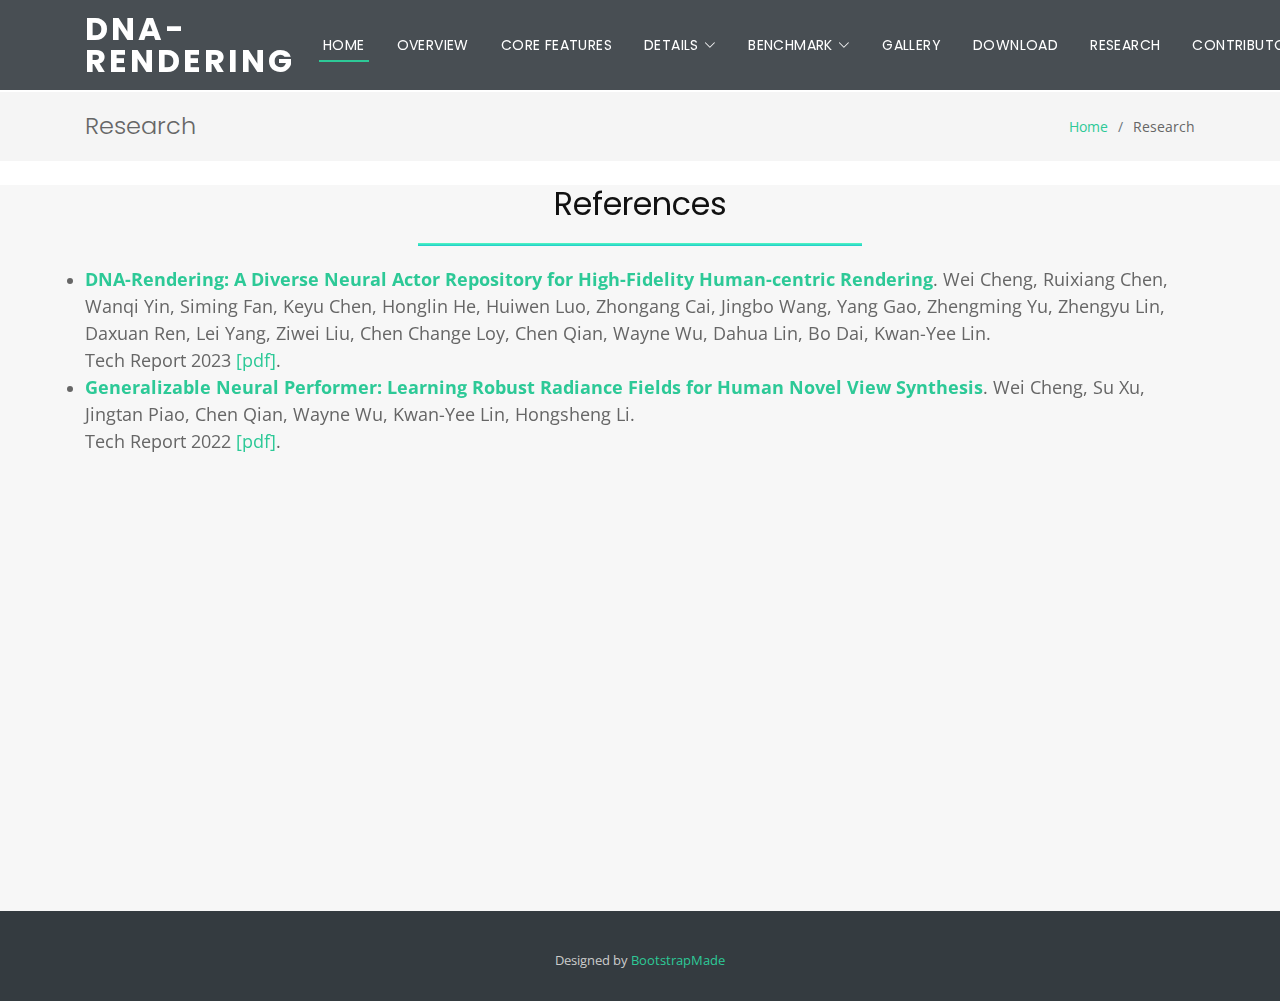
<file: inner-reference.html>
<!DOCTYPE html>
<html lang="en">

<head>
  <meta charset="utf-8">
  <meta content="width=device-width, initial-scale=1.0" name="viewport">

  <title>DNA-Rendering - Gallery</title>
  <meta content="" name="description">
  <meta content="" name="keywords">

  <!-- Favicons -->
  <link href="assets/img/favicon.png" rel="icon">
  <link href="assets/img/apple-touch-icon.png" rel="apple-touch-icon">

  <!-- Google Fonts -->
  <link href="https://fonts.googleapis.com/css?family=Open+Sans:300,300i,400,400i,700,700i|Poppins:300,400,500,700" rel="stylesheet">

  <!-- Vendor CSS Files -->
  <link href="assets/vendor/aos/aos.css" rel="stylesheet">
  <link href="assets/vendor/bootstrap/css/bootstrap.min.css" rel="stylesheet">
  <link href="assets/vendor/bootstrap-icons/bootstrap-icons.css" rel="stylesheet">
  <link href="assets/vendor/boxicons/css/boxicons.min.css" rel="stylesheet">
  <link href="assets/vendor/glightbox/css/glightbox.min.css" rel="stylesheet">
  <link rel="stylesheet" href="assets/css/glightbox.css" />
  <link href="assets/vendor/swiper/swiper-bundle.min.css" rel="stylesheet">
  <link href="lib/bootstrap/css/bootstrap.min.css" rel="stylesheet">
  <link href="lib/animate/animate.min.css" rel="stylesheet">


  <link rel="stylesheet" href="assets/css/bulma-carousel.min.css">
  <link rel="stylesheet" href="assets/css/bulma-slider.min.css">
  <link rel="stylesheet" href="assets/css/fontawesome.all.min.css">
  <link rel="stylesheet"href="assets/css/academicons.min.css">
  <link rel="stylesheet" href="assets/css/index.css">

  <!-- Template Main CSS File -->
  <link href="assets/css/style.css" rel="stylesheet">

  <!-- =======================================================
  * Template Name: Regna
  * Updated: Mar 10 2023 with Bootstrap v5.2.3
  * Template URL: https://bootstrapmade.com/regna-bootstrap-onepage-template/
  * Author: BootstrapMade.com
  * License: https://bootstrapmade.com/license/
  ======================================================== -->
</head>

<body>

  <!-- ======= Header ======= -->
  <header id="header" class="fixed-top d-flex align-items-center header-transpart">
    <div class="container d-flex justify-content-between align-items-center">

      <div id="logo">
        <h1><a href="index.html">DNA-Rendering</a></h1>
      </div>

      <nav id="navbar" class="navbar">
        <ul>
          <li><a class="nav-link scrollto active" href="index.html#hero">Home</a></li>
          <li><a class="nav-link scrollto" href="index.html#about">Overview</a></li>
          <li><a class="nav-link scrollto" href="index.html#features-comparison">Core Features</a></li>
         <li class="dropdown"><a href="inner-details.html#"><span>Details</span> <i class="bi bi-chevron-down"></i></a>

           <ul>
              <li><a href="inner-details.html#D1">Capture system</a></li>
              <li><a href="inner-details.html#D2">Hi-Fi Multiview</a></li>
              <li><a href="inner-details.html#D3">ID Distribution</a></li>
              <li><a href="inner-details.html#D4">Action & Clothes Distribution</a></li>
              <li><a href="inner-details.html#D5">Matting Refinement</a></li>
              <li><a href="inner-details.html#D6">Testset Feature</a></li>
              <li><a href="inner-details.html#services">Benchmark</a></li>
            </ul>

          </li>
          <li class="dropdown"><a href="inner-details.html#services"><span>Benchmark</span> <i class="bi bi-chevron-down"></i></a>
            <ul>
              <li><a href="inner-benchmark-novel-view.html">Novel View Benchmark</a></li> <!--href="inner-benchmark-novel-view.html"-->
              <li><a href="inner-benchmark-novel-pose.html">Novel Pose Benchmark</a></li> <!--href="inner-benchmark-novel-view.html"-->
              <li><a href="inner-benchmark-novel-id.html">Novel ID Benchmark</a></li>
              <li><a href="inner-benchmark-cross-dataset.html">Cross Dataset Benchmark</a></li>
            </ul>
          </li>

          <li><a class="nav-link scrollto" href="inner-gallery.html">Gallery</a></li>

            <li><a class="nav-link scrollto" href="inner-download.html">Download</a></li>
          <li><a class="nav-link scrollto" href="inner-reference.html">Research</a></li>
          <li><a class="nav-link scrollto" href="index.html#team">Contributors</a></li>
          <li><a class="nav-link scrollto" href="index.html#contact">Contact</a></li>

        </ul>
        <i class="bi bi-list mobile-nav-toggle"></i>
      </nav><!-- .navbar -->
    </div>
  </header><!-- End Header -->


  <main id="main">

    <!-- ======= Breadcrumbs Section ======= -->
    <section class="breadcrumbs">
      <div class="container">

        <div class="d-flex justify-content-between align-items-center">
          <h2>Research</h2>
          <ol>
            <li><a href="index.html">Home</a></li>
            <li>Research</li>
          </ol>
        </div>

      </div>
    </section><!-- End Breadcrumbs Section -->

    <section class="inner-page pt-4">
      <div class="container">
        <!--<p>
          xxx
        </p>-->
      </div>
    </section>


    <!-- ======= Portfolio Section ======= -->
    <section id="portfolio" class="portfolio">
      <div class="container" data-aos="fade-up">
        <div class="section-header">
          <h3 class="section-title2">References</h3>

          <span class="section-divider"></span>
<font size="4"> 
<li><b><font style="color:#2DC997";>DNA-Rendering: A Diverse Neural Actor Repository for High-Fidelity Human-centric Rendering</font></b>.  Wei Cheng, Ruixiang Chen, Wanqi Yin, Siming Fan, Keyu Chen, Honglin He, Huiwen Luo, Zhongang Cai, Jingbo Wang, Yang Gao, Zhengming Yu, Zhengyu Lin, Daxuan Ren, Lei Yang, Ziwei Liu, Chen Change Loy, Chen Qian, Wayne Wu, Dahua Lin, Bo Dai, Kwan-Yee Lin.  <br>Tech Report 2023<a href="assets/reference/DNA_Rendering-TechReport-Preprint.pdf"> [pdf]</a>.</font>
<font size="4"> 
<li><b><font style="color:#2DC997";>Generalizable Neural Performer: Learning Robust Radiance Fields for Human Novel View Synthesis</font></b>.  Wei Cheng, Su Xu, Jingtan Piao, Chen Qian, Wayne Wu, Kwan-Yee Lin, Hongsheng Li.  <br>Tech Report 2022<a href="https://generalizable-neural-performer.github.io/static/gnr.pdf"> [pdf]</a>.</font>
        </div>
<br><br><br><br><br><br><br><br><br><br><br><br><br><br><br><br><br><br><br>


    </section><!-- End Portfolio Section -->

  </main><!-- End #main -->


  <!-- ======= Footer ======= -->
  <footer id="footer">
      <div class="footer-top">
        <div class="container">
  
        </div>
      </div>
  
      <div class="container">
        <!--<div class="copyright">
          &copy; Copyright <strong>Regna</strong>. All Rights Reserved
        </div>-->
        <div class="credits">
          <!--
          All the links in the footer should remain intact.
          You can delete the links only if you purchased the pro version.
          Licensing information: https://bootstrapmade.com/license/
          Purchase the pro version with working PHP/AJAX contact form: https://bootstrapmade.com/buy/?theme=Regna
        -->
          Designed by <a href="https://bootstrapmade.com/">BootstrapMade</a>
        </div>
      </div>

    </footer><!-- End Footer -->

  <a href="#" class="back-to-top d-flex align-items-center justify-content-center"><i class="bi bi-arrow-up-short"></i></a>

  <!--<script src="lib/jquery/jquery.min.js"></script>-->
  <script src="assets/js/jquery.min.js"></script>
  <script src="assets/js/index.js"></script>

  <!-- Vendor JS Files -->
  <script src="assets/vendor/purecounter/purecounter_vanilla.js"></script>
  <script src="assets/vendor/aos/aos.js"></script>
  <script src="assets/vendor/bootstrap/js/bootstrap.bundle.min.js"></script>
  <script src="assets/vendor/glightbox/js/glightbox.min.js"></script>
  <script src="assets/vendor/isotope-layout/isotope.pkgd.min.js"></script>
  <script src="assets/vendor/swiper/swiper-bundle.min.js"></script>
  <script src="assets/vendor/php-email-form/validate.js"></script>
  <script src="assets/js/bulma-carousel.js"></script>
  <script src="assets/js/bulma-carousel.min.js"></script>
  <!--<script src="lib/jquery/jquery-migrate.min.js"></script>-->
  <!-- Template Main JS File -->
  <script src="assets/js/valde.min.js"></script>
  <script src="assets/js/glightbox.js"></script>
  <script src="assets/js/site.js"></script>
  <script src="assets/js/main.js"></script>
<script>
    var lightbox = GLightbox();
    lightbox.on('open', (target) => {
        console.log('lightbox opened');
    });
    var lightboxDescription = GLightbox({
        selector: '.glightbox2'
    });
    var lightboxVideo = GLightbox({
        selector: '.glightbox3'
    });
    lightboxVideo.on('slide_changed', ({ prev, current }) => {
        console.log('Prev slide', prev);
        console.log('Current slide', current);

        const { slideIndex, slideNode, slideConfig, player } = current;

        if (player) {
            if (!player.ready) {
                // If player is not ready
                player.on('ready', (event) => {
                    // Do something when video is ready
                });
            }

            player.on('play', (event) => {
                console.log('Started play');
            });

            player.on('volumechange', (event) => {
                console.log('Volume change');
            });

            player.on('ended', (event) => {
                console.log('Video ended');
            });
        }
    });

    var lightboxInlineIframe = GLightbox({
        selector: '.glightbox4'
    });

    /* var exampleApi = GLightbox({ selector: null });
    exampleApi.insertSlide({
        href: 'https://picsum.photos/1200/800',
    });
    exampleApi.insertSlide({
        width: '500px',
        content: '<p>Example</p>'
    });
    exampleApi.insertSlide({
        href: 'https://www.youtube.com/watch?v=WzqrwPhXmew',
    });
    exampleApi.insertSlide({
        width: '200vw',
        content: document.getElementById('inline-example')
    });
    exampleApi.open(); */
</script>
  <!--<script>
const myTimeout = setTimeout(displaynone, 1000);

function displaynone() {
      for(var i = 2; i <= 4; i++) {
          document.getElementById(String(i)+"-carousel").style.display = "none";
      }
}
  </script>-->
<script>
$(document).ready(function() {
    // Check for click events on the navbar burger icon
    $(".navbar-burger").click(function() {
      // Toggle the "is-active" class on both the "navbar-burger" and the "navbar-menu"
      $(".navbar-burger").toggleClass("is-active");
      $(".navbar-menu").toggleClass("is-active");
    });


    $('#tabs li').on('click', function() {
      var tab = $(this).data('tab');

      $('#tabs li').removeClass('is-active');
      $(this).addClass('is-active');

      // $('#tab-content p').removeClass('is-active');
      // $('p[data-content="' + tab + '"]').addClass('is-active');
      // $('.tab-carousel').s('is-active');
      // $("."+tab+"-carousel").addClass('is-active');

      if (tab != "0"){
        for(var i = 1; i <= 4; i++) {
            document.getElementById(String(i)+"-carousel").style.display = "none";
        }
        document.getElementById(tab+"-carousel").style.display = "";
      }
      else{
        for(var i = 1; i <= 4; i++) {
          document.getElementById(String(i)+"-carousel").style.display = "";
      }
      }
    });

    var options = {
			slidesToScroll: 1,
			slidesToShow: 3,
			loop: true,
			infinite: true,
			autoplay: false,
			autoplaySpeed: 3000,
    }


    var carousels = bulmaCarousel.attach('.carousel', options);
		// Initialize all div with carousel class

    // Loop on each carousel initialized
    for(var i = 0; i < carousels.length; i++) {
    	// Add listener to  event
    	carousels[i].on('before:show', state => {
    		console.log(state);
    	});
    }

    // Access to bulmaCarousel instance of an element
    var element = document.querySelector('#my-element');
    if (element && element.bulmaCarousel) {
    	// bulmaCarousel instance is available as element.bulmaCarousel
    	element.bulmaCarousel.on('before-show', function(state) {
    		console.log(state);
    	});
    }

    /*var player = document.getElementById('interpolation-video');
    player.addEventListener('loadedmetadata', function() {
      $('#interpolation-slider').on('input', function(event) {
        console.log(this.value, player.duration);
        player.currentTime = player.duration / 100 * this.value;
      })
    }, false);*/
    preloadInterpolationImages();
    /*
        $('#interpolation-slider').on('input', function(event) {
          setInterpolationImage(this.value);
        });
        setInterpolationImage(0);
        $('#interpolation-slider').prop('max', NUM_INTERP_FRAMES - 1);
    */
    bulmaSlider.attach();

})

</script>
  

</body>

</html>
</file>
<file: assets/css/index.css>
body {
  font-family: 'Noto Sans', sans-serif;
}


.footer .icon-link {
    font-size: 25px;
    color: #000;
}

.link-block a {
    margin-top: 5px;
    margin-bottom: 5px;
}

.dnerf {
  font-variant: small-caps;
}


.teaser .hero-body {
  padding-top: 0;
  padding-bottom: 3rem;
}

.teaser {
  font-family: 'Google Sans', sans-serif;
}


.publication-title {
}

.publication-banner {
  max-height: parent;

}

.publication-banner video {
  position: relative;
  left: auto;
  top: auto;
  transform: none;
  object-fit: fit;
}

.publication-header .hero-body {
}

.publication-title {
    font-family: 'Google Sans', sans-serif;
}

.publication-authors {
    font-family: 'Google Sans', sans-serif;
}

.publication-venue {
    color: #555;
    width: fit-content;
    font-weight: bold;
}

.publication-awards {
    color: #ff3860;
    width: fit-content;
    font-weight: bolder;
}

.publication-authors {
}

.publication-authors a {
   color: hsl(204, 86%, 53%) !important;
}

.publication-authors a:hover {
    text-decoration: underline;
}

.author-block {
  display: inline-block;
}

.publication-banner img {
}

.publication-authors {
  /*color: #4286f4;*/
}

.publication-video {
    position: relative;
    width: 100%;
    height: 0;
    padding-bottom: 56.25%;

    overflow: hidden;
    border-radius: 10px !important;
}

.publication-video iframe {
    position: absolute;
    top: 0;
    left: 0;
    width: 100%;
    height: 100%;
}

.dataset-video {
  position:relative;
  z-index:0;
  /* opacity: 0.8; */
  width: 120%;
  left: -10%;
}
.overlay {
position:absolute;
top:50%;
left:50%;
transform:translate(-50%, -50%);
background: #ffffffa6;
border-radius: 15px;
padding-top: 20px;
padding-right: 30px;
padding-bottom: 30px;
padding-left: 20px;
z-index: 1;
}

.dataset-title {
  font-family: 'Google Sans', sans-serif;
  color: rgb(0, 0, 0);
}

.publication-body img {
}

.results-carousel {
  overflow: hidden;
}

.results-carousel .item {
  margin: 5px;
  overflow: hidden;
  border: 1px solid #bbb;
  border-radius: 10px;
  padding: 0;
  font-size: 0;
}

.results-carousel video {
  margin: 0;
}

.tab-carousel {
  overflow: hidden;
}

.tab-carousel .item {
  margin: 5px;
  overflow: hidden;
  border: 1px solid #bbb;
  border-radius: 10px;
  padding: 0;
  font-size: 0;
}

.tab-carousel video {
  margin: 0;
}

.tab-carousel .is

.interpolation-panel {
  background: #f5f5f5;
  border-radius: 10px;
}

.interpolation-panel .interpolation-image {
  width: 100%;
  border-radius: 5px;
}

.interpolation-video-column {
}

.interpolation-panel .slider {
  margin: 0 !important;
}

.interpolation-panel .slider {
  margin: 0 !important;
}

#interpolation-image-wrapper {
  width: 100%;
}
#interpolation-image-wrapper img {
  border-radius: 5px;
}


.container_home {
position: relative;
width: 100%;
height: 0;
padding-bottom: 50%; /*56.25%;*/
}
.video_home {
position: absolute;
top: 0;
left: 0;
width: 100%;
height: 75%;
frameborder:0;
border:0;
marginwidth:0;
marginheight:0;
}

/* Image maganify */
* {box-sizing: border-box;}

.img-magnifier-glass {
  position: absolute;
  z-index: 1;
  border: 1px solid #5a6268;
  border-radius: 0%;
  cursor: none;
  /*Set the size of the magnifier glass:*/
  width: 300px;
  height: 300px;
  opacity:0;
  pointer-events:none;
}
a:hover .img-magnifier-glass{
  opacity:1;
  /* pointer-events:initial; */
}


/* Style-mixing large slider */
.mySlides {display: none}
/* Slideshow container */
.slideshow-container {
  max-width: 1000px;
  position: relative;
  margin: auto;
}
</file>
<file: assets/css/academicons.min.css>
@font-face {font-family: 'Academicons';font-style: normal;font-weight: 400;font-display: block;src:url('../fonts/academicons.eot');src:url('../fonts/academicons.eot') format('embedded-opentype'), url('../fonts/academicons.ttf') format('truetype'), url('../fonts/academicons.woff') format('woff'), url('../fonts/academicons.svg') format('svg');}.ai {font-family: 'Academicons';font-weight: 400;-moz-osx-font-smoothing: grayscale;-webkit-font-smoothing: antialiased;display: inline-block;font-style: normal;font-variant: normal;text-rendering: auto;line-height: 1;}.ai-academia:before {content: "\e9af";}.ai-academia-square:before {content: "\e93d";}.ai-acclaim:before {content: "\e92e";}.ai-acclaim-square:before {content: "\e93a";}.ai-acm:before {content: "\e93c";}.ai-acm-square:before {content: "\e95d";}.ai-acmdl:before {content: "\e96a";}.ai-acmdl-square:before {content: "\e9d3";}.ai-ads:before {content: "\e9cb";}.ai-ads-square:before {content: "\e94a";}.ai-africarxiv:before {content: "\e91b";}.ai-africarxiv-square:before {content: "\e90b";}.ai-archive:before {content: "\e955";}.ai-archive-square:before {content: "\e956";}.ai-arxiv:before {content: "\e974";}.ai-arxiv-square:before {content: "\e9a6";}.ai-biorxiv:before {content: "\e9a2";}.ai-biorxiv-square:before {content: "\e98b";}.ai-ceur:before {content: "\e96d";}.ai-ceur-square:before {content: "\e92f";}.ai-ciencia-vitae:before {content: "\e912";}.ai-ciencia-vitae-square:before {content: "\e913";}.ai-closed-access:before {content: "\e942";}.ai-closed-access-square:before {content: "\e943";}.ai-conversation:before {content: "\e94c";}.ai-conversation-square:before {content: "\e915";}.ai-coursera:before {content: "\e95f";}.ai-coursera-square:before {content: "\e97f";}.ai-crossref:before {content: "\e918";}.ai-crossref-square:before {content: "\e919";}.ai-cv:before {content: "\e9a5";}.ai-cv-square:before {content: "\e90a";}.ai-datacite:before {content: "\e91c";}.ai-datacite-square:before {content: "\e91d";}.ai-dataverse:before {content: "\e9f7";}.ai-dataverse-square:before {content: "\e9e4";}.ai-dblp:before {content: "\e94f";}.ai-dblp-square:before {content: "\e93f";}.ai-depsy:before {content: "\e97a";}.ai-depsy-square:before {content: "\e94b";}.ai-doi:before {content: "\e97e";}.ai-doi-square:before {content: "\e98f";}.ai-dryad:before {content: "\e97c";}.ai-dryad-square:before {content: "\e98c";}.ai-elsevier:before {content: "\e961";}.ai-elsevier-square:before {content: "\e910";}.ai-figshare:before {content: "\e981";}.ai-figshare-square:before {content: "\e9e7";}.ai-google-scholar:before {content: "\e9d4";}.ai-google-scholar-square:before {content: "\e9f9";}.ai-hal:before {content: "\e92c";}.ai-hal-square:before {content: "\e92d";}.ai-hypothesis:before {content: "\e95a";}.ai-hypothesis-square:before {content: "\e95b";}.ai-ideas-repec:before {content: "\e9ed";}.ai-ideas-repec-square:before {content: "\e9f8";}.ai-ieee:before {content: "\e929";}.ai-ieee-square:before {content: "\e9b9";}.ai-impactstory:before {content: "\e9cf";}.ai-impactstory-square:before {content: "\e9aa";}.ai-inaturalist:before {content: "\e900";}.ai-inaturalist-square:before {content: "\e901";}.ai-inpn:before {content: "\e902";}.ai-inpn-square:before {content: "\e903";}.ai-inspire:before {content: "\e9e9";}.ai-inspire-square:before {content: "\e9fe";}.ai-isidore:before {content: "\e936";}.ai-isidore-square:before {content: "\e954";}.ai-jstor:before {content: "\e938";}.ai-jstor-square:before {content: "\e944";}.ai-lattes:before {content: "\e9b3";}.ai-lattes-square:before {content: "\e99c";}.ai-mathoverflow:before {content: "\e9f6";}.ai-mathoverflow-square:before {content: "\e97b";}.ai-mendeley:before {content: "\e9f0";}.ai-mendeley-square:before {content: "\e9f3";}.ai-moodle:before {content: "\e907";}.ai-moodle-square:before {content: "\e908";}.ai-mtmt:before {content: "\e950";}.ai-mtmt-square:before {content: "\e951";}.ai-nakala:before {content: "\e940";}.ai-nakala-square:before {content: "\e941";}.ai-obp:before {content: "\e92a";}.ai-obp-square:before {content: "\e92b";}.ai-open-access:before {content: "\e939";}.ai-open-access-square:before {content: "\e9f4";}.ai-open-data:before {content: "\e966";}.ai-open-data-square:before {content: "\e967";}.ai-open-materials:before {content: "\e968";}.ai-open-materials-square:before {content: "\e969";}.ai-openedition:before {content: "\e946";}.ai-openedition-square:before {content: "\e947";}.ai-orcid:before {content: "\e9d9";}.ai-orcid-square:before {content: "\e9c3";}.ai-osf:before {content: "\e9ef";}.ai-osf-square:before {content: "\e931";}.ai-overleaf:before {content: "\e914";}.ai-overleaf-square:before {content: "\e98d";}.ai-philpapers:before {content: "\e98a";}.ai-philpapers-square:before {content: "\e96f";}.ai-piazza:before {content: "\e99a";}.ai-piazza-square:before {content: "\e90c";}.ai-preregistered:before {content: "\e906";}.ai-preregistered-square:before {content: "\e96b";}.ai-protocols:before {content: "\e952";}.ai-protocols-square:before {content: "\e953";}.ai-psyarxiv:before {content: "\e90e";}.ai-psyarxiv-square:before {content: "\e90f";}.ai-publons:before {content: "\e937";}.ai-publons-square:before {content: "\e94e";}.ai-pubmed:before {content: "\e99f";}.ai-pubmed-square:before {content: "\e97d";}.ai-pubpeer:before {content: "\e922";}.ai-pubpeer-square:before {content: "\e923";}.ai-researcherid:before {content: "\e91a";}.ai-researcherid-square:before {content: "\e95c";}.ai-researchgate:before {content: "\e95e";}.ai-researchgate-square:before {content: "\e99e";}.ai-ror:before {content: "\e948";}.ai-ror-square:before {content: "\e949";}.ai-sci-hub:before {content: "\e959";}.ai-sci-hub-square:before {content: "\e905";}.ai-scirate:before {content: "\e98e";}.ai-scirate-square:before {content: "\e99d";}.ai-scopus:before {content: "\e91e";}.ai-scopus-square:before {content: "\e91f";}.ai-semantic-scholar:before {content: "\e96e";}.ai-semantic-scholar-square:before {content: "\e96c";}.ai-springer:before {content: "\e928";}.ai-springer-square:before {content: "\e99b";}.ai-ssrn:before {content: "\e916";}.ai-ssrn-square:before {content: "\e917";}.ai-stackoverflow:before {content: "\e920";}.ai-stackoverflow-square:before {content: "\e921";}.ai-zenodo:before {content: "\e911";}.ai-zotero:before {content: "\e962";}.ai-zotero-square:before {content: "\e932";}.ai-lg {font-size: 1.33333em;line-height: 0.75em;vertical-align: -.0667em;}.ai-xs {font-size: .75em;}.ai-sm {font-size: .875em;}.ai-1x {font-size: 1em;}.ai-2x {font-size: 2em;}.ai-3x {font-size: 3em;}.ai-4x {font-size: 4em;}.ai-5x {font-size: 5em;}.ai-6x {font-size: 6em;}.ai-7x {font-size: 7em;}.ai-8x {font-size: 8em;}.ai-9x {font-size: 9em;}.ai-10x {font-size: 10em;}.ai-fw {text-align: center;width: 1.25em;}.ai-ul {list-style-type: none;margin-left: 2.5em;padding-left: 0;}.ai-ul > li {position: relative;}.ai-li {left: -2em;position: absolute;text-align: center;width: 2em;line-height: inherit;}.ai-border {border: solid 0.08em #eee;border-radius: .1em;padding: .2em .25em .15em;}.ai-pull-left {float: left;}.ai-pull-right {float: right;}.ai.ai-pull-left {margin-right: .3em;}.ai.ai-pull-right {margin-right: .3em;}.ai-stack {display: inline-block;height: 2em;line-height: 2em;position: relative;vertical-align: middle;width: 2.5em;}.ai-stack-1x, .ai-stack-2x {left: 0;position: absolute;text-align: center;width: 100%;}.ai-stack-1x {line-height: inherit;}.ai-stack-2x {font-size: 2em;}.ai-inverse {color: #fff;}
</file>
<file: assets/css/style.css>
/**
* Template Name: Regna
* Updated: Mar 10 2023 with Bootstrap v5.2.3
* Template URL: https://bootstrapmade.com/regna-bootstrap-onepage-template/
* Author: BootstrapMade.com
* License: https://bootstrapmade.com/license/
*/

/*--------------------------------------------------------------
# General
--------------------------------------------------------------*/
body {
  background: #fff;
  color: #666666;
  font-family: "Open Sans", sans-serif;
}

a {
  color: #2dc997;
  text-decoration: none;
}

a:hover,
a:active,
a:focus {
  color: #2dca98;
  outline: none;
  text-decoration: none;
}

p {
  padding: 0;
  margin: 0 0 30px 0;
}

h1,
h2,
h3,
h4,
h5,
h6 {
  font-family: "Poppins", sans-serif;
  font-weight: 400;
  margin: 0 0 20px 0;
  padding: 0;
}

/*--------------------------------------------------------------
# Back to top button
--------------------------------------------------------------*/
.back-to-top {
  position: fixed;
  visibility: hidden;
  opacity: 0;
  right: 15px;
  bottom: 15px;
  z-index: 996;
  background: #2dc997;
  width: 40px;
  height: 40px;
  border-radius: 4px;
  transition: all 0.4s;
}

.back-to-top i {
  font-size: 28px;
  color: #fff;
  line-height: 0;
}

.back-to-top:hover {
  background: #49d6a9;
  color: #fff;
}

.back-to-top.active {
  visibility: visible;
  opacity: 1;
}

/*--------------------------------------------------------------
# Disable AOS delay on mobile
--------------------------------------------------------------*/
@media screen and (max-width: 768px) {
  [data-aos-delay] {
    transition-delay: 0 !important;
  }
}

/*--------------------------------------------------------------
# Header
--------------------------------------------------------------*/
#header {
  height: 90px;
  transition: all 0.5s;
  z-index: 997;
  background: rgba(52, 59, 64, 0.9);
}

#header #logo h1 {
  font-size: 32px;
  margin: 0;
  line-height: 1;
  font-family: "Poppins", sans-serif;
  font-weight: 700;
  letter-spacing: 3px;
  text-transform: uppercase;
}

#header #logo h1 a,
#header #logo h1 a:hover {
  color: #fff;
}

#header #logo img {
  padding: 0;
  margin: 0;
}

#header.header-transparent {
  background: transparent;
}

#header.header-scrolled {
  background: rgba(52, 59, 64, 0.9);
  height: 70px;
  transition: all 0.5s;
}

.scrolled-offset {
  margin-top: 70px;
}

/*--------------------------------------------------------------
# Navigation Menu
--------------------------------------------------------------*/
/**
* Desktop Navigation 
*/
.navbar {
  padding: 0;
}

.navbar ul {
  margin: 0;
  padding: 0;
  display: flex;
  list-style: none;
  align-items: center;
}

.navbar li {
  position: relative;
}

.navbar>ul>li {
  white-space: nowrap;
  padding: 10px 0 10px 24px;
}

.navbar a,
.navbar a:focus {
  display: flex;
  align-items: center;
  justify-content: space-between;
  font-family: "Poppins", sans-serif;
  color: #fff;
  font-size: 14px;
  padding: 0 4px;
  white-space: nowrap;
  transition: 0.3s;
  letter-spacing: 0.4px;
  position: relative;
  text-transform: uppercase;
}

.navbar a i,
.navbar a:focus i {
  font-size: 12px;
  line-height: 0;
  margin-left: 5px;
}

.navbar>ul>li>a:before {
  content: "";
  position: absolute;
  width: 100%;
  height: 2px;
  bottom: -6px;
  left: 0;
  background-color: #2dc997;
  visibility: hidden;
  transform: scaleX(0);
  transition: all 0.3s ease-in-out 0s;
}

.navbar a:hover:before,
.navbar li:hover>a:before,
.navbar .active:before {
  visibility: visible;
  transform: scaleX(1);
}

.navbar a:hover,
.navbar .active,
.navbar .active:focus,
.navbar li:hover>a {
  color: #fff;
}

.navbar .dropdown ul {
  display: block;
  position: absolute;
  left: 24px;
  top: calc(100% + 30px);
  margin: 0;
  padding: 10px 0;
  z-index: 99;
  opacity: 0;
  visibility: hidden;
  background: #fff;
  box-shadow: 0px 0px 30px rgba(127, 137, 161, 0.25);
  transition: 0.3s;
}

.navbar .dropdown ul li {
  min-width: 200px;
}

.navbar .dropdown ul a {
  padding: 10px 20px;
  font-size: 14px;
  text-transform: none;
  color: #666666;
}

.navbar .dropdown ul a i {
  font-size: 12px;
}

.navbar .dropdown ul a:hover,
.navbar .dropdown ul .active:hover,
.navbar .dropdown ul li:hover>a {
  color: #2dc997;
}

.navbar .dropdown:hover>ul {
  opacity: 1;
  top: 100%;
  visibility: visible;
}

.navbar .dropdown .dropdown ul {
  top: 0;
  left: calc(100% - 30px);
  visibility: hidden;
}

.navbar .dropdown .dropdown:hover>ul {
  opacity: 1;
  top: 0;
  left: 100%;
  visibility: visible;
}

@media (max-width: 1366px) {
  .navbar .dropdown .dropdown ul {
    left: -90%;
  }

  .navbar .dropdown .dropdown:hover>ul {
    left: -100%;
  }
}

/**
* Mobile Navigation 
*/
.mobile-nav-toggle {
  color: #fff;
  font-size: 28px;
  cursor: pointer;
  display: none;
  line-height: 0;
  transition: 0.5s;
}

@media (max-width: 991px) {
  .mobile-nav-toggle {
    display: block;
  }

  .navbar ul {
    display: none;
  }
}

.navbar-mobile {
  position: fixed;
  overflow: hidden;
  top: 0;
  right: 0;
  left: 0;
  bottom: 0;
  background: rgba(77, 77, 77, 0.9);
  transition: 0.3s;
  z-index: 999;
}

.navbar-mobile .mobile-nav-toggle {
  position: absolute;
  top: 15px;
  right: 15px;
}

.navbar-mobile ul {
  display: block;
  position: absolute;
  top: 55px;
  right: 15px;
  bottom: 15px;
  left: 15px;
  padding: 10px 0;
  background-color: #fff;
  overflow-y: auto;
  transition: 0.3s;
}

.navbar-mobile>ul>li {
  padding: 0;
}

.navbar-mobile a:hover:before,
.navbar-mobile li:hover>a:before,
.navbar-mobile .active:before {
  visibility: hidden;
}

.navbar-mobile a,
.navbar-mobile a:focus {
  padding: 10px 20px;
  font-size: 15px;
  color: #666666;
}

.navbar-mobile a:hover,
.navbar-mobile .active,
.navbar-mobile li:hover>a {
  color: #2dc997;
}

.navbar-mobile .getstarted,
.navbar-mobile .getstarted:focus {
  margin: 15px;
}

.navbar-mobile .dropdown ul {
  position: static;
  display: none;
  margin: 10px 20px;
  padding: 10px 0;
  z-index: 99;
  opacity: 1;
  visibility: visible;
  background: #fff;
  box-shadow: 0px 0px 30px rgba(127, 137, 161, 0.25);
}

.navbar-mobile .dropdown ul li {
  min-width: 200px;
}

.navbar-mobile .dropdown ul a {
  padding: 10px 20px;
}

.navbar-mobile .dropdown ul a i {
  font-size: 12px;
}

.navbar-mobile .dropdown ul a:hover,
.navbar-mobile .dropdown ul .active:hover,
.navbar-mobile .dropdown ul li:hover>a {
  color: #2dc997;
}

.navbar-mobile .dropdown>.dropdown-active {
  display: block;
}

/*--------------------------------------------------------------
# Hero Section
--------------------------------------------------------------*/
#hero {
  width: 100%;
  height: 56.25vw;/*100vh;*/
  /*background: url(../img/nobg.png) top center;*/
  background-size: cover;
  position: relative;
  z_index: 0
}

@media (min-width: 1024px) {
  #hero {
    background-attachment: fixed;
  }
}

#hero:before {
  content: "";
  background: rgba(0, 0, 0, 0.6);
  position: absolute;
  bottom: 0;
  top: 0;
  left: 0;
  right: 0;
}

#hero .hero-container {
  position: absolute;
  bottom: 0;
  top: 0;
  left: 0;
  right: 0;
  display: flex;
  justify-content: center;
  align-items: center;
  flex-direction: column;
  text-align: center;
}

#hero h1 {
  margin: 30px 0 10px 0;
  font-size: 48px;
  font-weight: 700;
  line-height: 56px;
  text-transform: uppercase;
  color: #fff;
}

@media (max-width: 768px) {
  #hero h1 {
    font-size: 28px;
    line-height: 36px;
  }
}

#hero h2 {
  color: #eee;
  margin-bottom: 50px;
  font-size: 24px;
}

@media (max-width: 768px) {
  #hero h2 {
    font-size: 18px;
    line-height: 24px;
    margin-bottom: 30px;
  }
}

#hero .btn-get-started {
  font-family: "Poppins", sans-serif;
  text-transform: uppercase;
  font-weight: 500;
  font-size: 16px;
  letter-spacing: 1px;
  display: inline-block;
  padding: 8px 28px;
  border-radius: 50px;
  transition: 0.5s;
  margin: 10px;
  border: 2px solid #fff;
  color: #fff;
}

#hero .btn-get-started:hover {
  background: #2dc997;
  border: 2px solid #2dc997;
}

#myBtn {
  font-family: "Poppins", sans-serif;
  text-transform: uppercase;
  font-weight: 500;
  font-size: 16px;
  padding: 10px;
  border: none;
  background: #000;
  color: #fff;
  cursor: pointer;
}

#myBtn:hover {
  background: #2dc997;
  border: 2px solid #2dc997;
}

/*--------------------------------------------------------------
# Sections
--------------------------------------------------------------*/
section {
  overflow: hidden;
}

/* Sections Header
--------------------------------*/
.section-header .section-title {
  font-size: 32px;
  color: #111;
  text-transform: uppercase;
  text-align: center;
  font-weight: 700;
  margin-bottom: 5px;
}

.section-header .section-title2 {
  font-size: 32px;
  color: #111;
  text-align: center;
  font-weight: 400;
}
.section-header .section-description {
  text-align: center;
  padding-bottom: 40px;
  color: #999;
}

.section-header .section-divider {
  display: block;
  width: 40%;
  height: 3px;
  background: #1dc8cd;
  background: linear-gradient(0deg, #1dc8cd 0%, #55fabe 100%);
  margin: 0 auto;
  margin-bottom: 20px;
}

/* double-column-Sections Header
--------------------------------*/

#nav-menu-container > ul li {
  font-size: 10px;
}

.double-column-section-header .section-title {
  font-size: 32px;
  color: #111;
  text-align: center;
  font-weight: 400;
}

.double-column-section-header .section-description {
  text-align: left;
  padding-bottom: 40px;
  color: #777;
  font-style: italic;
}

.double-column-section-header .section-description.faq-description {
  padding-bottom: 0px;
}

.double-column-section-header .section-divider {
  display: block;
  width: 40%;
  height: 3px;
  background: #1dc8cd;
  background: linear-gradient(0deg, #1dc8cd 0%, #55fabe 100%);
  margin: 0 auto;
  margin-bottom: 20px;
}

/*--------------------------------------------------------------
# Breadcrumbs
--------------------------------------------------------------*/
.breadcrumbs {
  padding: 20px 0;
  background-color: whitesmoke;
  min-height: 40px;
  margin-top: 92px;
}

.breadcrumbs h2 {
  font-size: 24px;
  font-weight: 300;
  margin: 0;
}

@media (max-width: 992px) {
  .breadcrumbs h2 {
    margin: 0 0 10px 0;
  }
}

.breadcrumbs ol {
  display: flex;
  flex-wrap: wrap;
  list-style: none;
  padding: 0;
  margin: 0;
  font-size: 14px;
}

.breadcrumbs ol li+li {
  padding-left: 10px;
}

.breadcrumbs ol li+li::before {
  display: inline-block;
  padding-right: 10px;
  color: #6c757d;
  content: "/";
}

@media (max-width: 768px) {
  .breadcrumbs .d-flex {
    display: block !important;
  }

  .breadcrumbs ol {
    display: block;
  }

  .breadcrumbs ol li {
    display: inline-block;
  }
}

/* About Us Section
--------------------------------*/
#about {
  background: #fff;
  padding: 80px 0;
}

#about .about-container .background {
  min-height: 300px;
  /* background: url(../img/about-img.jpg) center top no-repeat;*/
  margin-bottom: 0px;
}

#about .about-container .content {
  background: #fff;
}

#about .about-container .title {
  color: #333;
  font-weight: 700;
  font-size: 32px;
}

@media (max-width: 768px) {
  #about .about-container .title {
    padding-top: 0px;
  }
}

#about .about-container p {
  line-height: 26px;
}

#about .about-container p:last-child {
  margin-bottom: 0;
}

#about .about-container .icon-box {
  background: #fff;
  background-size: cover;
  padding: 0 0 0px 0;
}

#about .about-container .icon-box .icon {
  float: left;
  background: #fff;
  width: 64px;
  height: 64px;
  display: flex;
  justify-content: center;
  align-items: center;
  flex-direction: column;
  text-align: center;
  border-radius: 50%;
  border: 2px solid #2dc997;
}

#about .about-container .icon-box .icon i {
  color: #2dc997;
  font-size: 24px;
  line-height: 0;
}

#about .about-container .icon-box .title {
  margin-left: 80px;
  font-weight: 500;
  margin-bottom: 5px;
  font-size: 18px;
  text-transform: uppercase;
}

#about .about-container .icon-box .title a {
  color: #111;
}

#about .about-container .icon-box .description {
  margin-left: 80px;
  line-height: 24px;
  font-size: 14px;
}



/* Product Featuress Section
--------------------------------*/


#core-features .box {
  padding: 20px 20px;
  margin-bottom: 50px;
  border: 1px solid #e6e6e6;
  height: 95%;
  position: relative;
  background: #fafafa;
  z_index: 1;
}

#features-comparison .box {
  padding: 20px 20px;
  margin-bottom: 50px;
  border: 1px solid #e6e6e6;
  height: 95%;
  position: relative;
  background: #fafafa;
}
#features {
  xxbackground: #fff;
  padding: 60px 0;
  overflow: hidden;
}

#features .features-img {
  text-align: center;
  padding-top: 20px;
}

#features .features-img img {
  max-width: 100%;
}

#features .box {
  margin-bottom: 40px;
}

#features .icon {
  margin-bottom: 10px;
}

#features .icon i {
  color: #666666;
  font-size: 40px;
  transition: 0.5s;
}

#features .icon i:before {
  background: #1dc8cd;
  background: linear-gradient(45deg, #1dc8cd 0%, #55fabe 100%);
  background-clip: border-box;
  -webkit-background-clip: text;
  -webkit-text-fill-color: transparent;
}

#features .title {
  font-weight: 500;
  margin-bottom: 15px;
  font-size: 22px;
}

#features .title a {
  color: #111;
}

#features .description {
  font-size: 14px;
  line-height: 24px;
  margin-bottom: 10px;
}

#features .section-description {
  padding-bottom: 10px;
}


/*  Features Comparison Section
--------------------------------*/

/* Facts Section
--------------------------------*/
#features-comparison {
  background: #f7f7f7;
  padding: 80px 0 60px 0;
}

#core-features .counters span {
  font-size: 48px;
  display: block;
  color: #2dc997;
}
#core-features .col-lg-counter5 {
    flex: 0 0 auto;
    width: 20%;
}
#core-features .counters p {
  padding: 0;
  margin: 0 0 20px 0;
  text-align: center;
  font-family: "Poppins", sans-serif;
  font-size: 18px;
}

#features-comparison {
  padding: 60px 0 60px 0;
}

#features-comparison table > thead.thead-light th {
  background: #c7fcef;
  text-align: center;
  font-size: 13px;
}

#features-comparison table > tbody > tr > td.app {
  text-align: left;
}

#features-comparison table > tbody > tr > td {
  text-align: center;
  border-right: 1px solid #dee2e6;
}

#features-comparison table > tbody > tr.highlight {
  color: #1dc8cd;
}

.table-striped tbody tr:nth-of-type(odd) {
  background-color: rgba(0, 0, 0, 0.01);
}

table{
  width: 80%;
  border-collapse: collapse;
  margin: auto;
}

table tr{
  border-bottom: solid 2px white;
}

table tr:last-child{
  border-bottom: none;
}

table th{
  position: relative;
  width: 28%;
  background-color: #7d7d7d;
  color: white;
  text-align: center;
  padding: 10px 0;
}

table th:after{
  display: block;
  content: "";
  width: 0px;
  height: 0px;
  position: absolute;
  top:calc(50% - 10px);
  right:-10px;
  border-left: 10px solid #7d7d7d;
  border-top: 10px solid transparent;
  border-bottom: 10px solid transparent;
}

table td{
  width: 12%;
  text-align: center;
  background-color: #eee;
  padding: 10px 0;
  border-right: solid 2px white;
}

th .details{
  font-weight: 100;
  font-size: 8px;
}


/* Facts Section
--------------------------------*/
#facts {
  background: #f7f7f7;
  padding: 80px 0 60px 0;
}

#facts .counters span {
  font-size: 48px;
  display: block;
  color: #2dc997;
}

#facts .counters p {
  padding: 0;
  margin: 0 0 20px 0;
  font-family: "Poppins", sans-serif;
  font-size: 14px;
}

/* Services Section
--------------------------------*/
#services {
  background: #fff;
  background-size: cover;
  padding: 80px 0 60px 0;
}

#services .box {
  padding: 20px 20px;
  text-align: center;
  border: 1px solid #e6e6e6;
  height: 95%;
  position: relative;
  background: #fafafa;
}

#services .icon {
  position: absolute;
  top: -36px;
  left: calc(50% - 36px);
  transition: 0.2s;
  border-radius: 50%;
  border: 6px solid #fff;
  display: flex;
  justify-content: center;
  align-items: center;
  flex-direction: column;
  text-align: center;
  width: 72px;
  height: 72px;
  background: #2dc997;
}

#services .icon a {
  display: inline-block;
}

#services .icon i {
  color: #fff;
  font-size: 24px;
  line-height: 0;
}

#services .box:hover .icon {
  background: #fff;
  border: 2px solid #2dc997;
}

#services .box:hover .icon i {
  color: #2dc997;
}

#services .box:hover .icon a {
  color: #2dc997;
}

#services .title {
  font-weight: 700;
  font-size: 18px;
  margin-bottom: 15px;
  text-transform: uppercase;
}

#services .title a {
  color: #111;
}

#services .description {
  font-size: 14px;
  line-height: 24px;
}

/* Call To Action Section
--------------------------------*/
#call-to-action {
  background: linear-gradient(rgba(0, 0, 0, 0.6), rgba(0, 0, 0, 0.6)), url(../img/call-to-action-bg.jpg) fixed center center;
  background-size: cover;
  padding: 80px 0;
}

@media (max-width: 1024px) {
  #call-to-action {
    background-attachment: scroll;
  }
}

#call-to-action .cta-title {
  color: #fff;
  font-size: 28px;
  font-weight: 700;
}

#call-to-action .cta-text {
  color: #fff;
}

@media (min-width: 769px) {
  #call-to-action .cta-btn-container {
    display: flex;
    align-items: center;
    justify-content: flex-end;
  }
}

#call-to-action .cta-btn {
  font-family: "Poppins", sans-serif;
  text-transform: uppercase;
  font-weight: 500;
  font-size: 16px;
  letter-spacing: 1px;
  display: inline-block;
  padding: 8px 30px;
  border-radius: 50px;
  transition: 0.5s;
  margin: 10px;
  border: 2px solid #fff;
  color: #fff;
}

#call-to-action .cta-btn:hover {
  background: #2dc997;
  border: 2px solid #2dc997;
}

/* Portfolio Section
--------------------------------*/
#portfolio {
  background: #f7f7f7;
  padding: 0px 0;
}

#portfolio #portfolio-flters {
  padding: 0;
  margin: 0 auto 25px auto;
  list-style: none;
  text-align: center;
  border-radius: 50px;
}

#portfolio #portfolio-flters li {
  cursor: pointer;
  display: inline-block;
  padding: 12px 18px 14px 18px;
  font-size: 14px;
  font-weight: 500;
  line-height: 1;
  color: #666666;
  margin: 0 5px 10px 5px;
  transition: all ease-in-out 0.3s;
  background: white;
  border-radius: 4px;
}

#portfolio #portfolio-flters li:hover,
#portfolio #portfolio-flters li.filter-active {
  color: #fff;
  background: #2dc997;
}

#portfolio #portfolio-flters li:last-child {
  margin-right: 0;
}

#portfolio .portfolio-item {
  margin-bottom: 30px;
  overflow: hidden;
}

#portfolio .portfolio-item img {
  position: relative;
  top: 0;
  transition: all 0.6s cubic-bezier(0.645, 0.045, 0.355, 1);
}

#portfolio .portfolio-item .portfolio-info {
  opacity: 0;
  position: absolute;
  left: 12px;
  right: 12px;
  bottom: -50px;
  z-index: 3;
  transition: all ease-in-out 0.3s;
  background: #2dc997;
  padding: 15px 20px;
}

#portfolio .portfolio-item .portfolio-info h4 {
  font-size: 18px;
  color: #fff;
  font-weight: 600;
}

#portfolio .portfolio-item .portfolio-info p {
  color: #fff;
  font-size: 14px;
  margin-bottom: 0;
}

#portfolio .portfolio-item .portfolio-info .preview-link,
#portfolio .portfolio-item .portfolio-info .details-link {
  position: absolute;
  right: 50px;
  font-size: 24px;
  top: calc(50% - 18px);
  color: white;
  transition: ease-in-out 0.3s;
}

#portfolio .portfolio-item .portfolio-info .preview-link:hover,
#portfolio .portfolio-item .portfolio-info .details-link:hover {
  color: #a4ebd4;
}

#portfolio .portfolio-item .portfolio-info .details-link {
  right: 15px;
}

#portfolio .portfolio-item:hover img {
  top: -30px;
}

#portfolio .portfolio-item:hover .portfolio-info {
  opacity: 1;
  bottom: 0;
}

/*--------------------------------------------------------------
# Portfolio Details
--------------------------------------------------------------*/
.portfolio-details {
  padding-top: 0px;
}

.portfolio-details .portfolio-details-slider img {
  width: 100%;
}

.portfolio-details .portfolio-details-slider .swiper-pagination {
  margin-top: 20px;
  position: relative;
}

.portfolio-details .portfolio-details-slider .swiper-pagination .swiper-pagination-bullet {
  width: 12px;
  height: 12px;
  background-color: #fff;
  opacity: 1;
  border: 1px solid #2dc997;
}

.portfolio-details .portfolio-details-slider .swiper-pagination .swiper-pagination-bullet-active {
  background-color: #2dc997;
}

.portfolio-details .portfolio-info {
  padding: 30px;
  box-shadow: 0px 0 30px rgba(102, 102, 102, 0.08);
}

.portfolio-details .portfolio-info h3 {
  font-size: 22px;
  font-weight: 700;
  margin-bottom: 20px;
  padding-bottom: 20px;
  border-bottom: 1px solid #eee;
}

.portfolio-details .portfolio-info ul {
  list-style: none;
  padding: 0;
  font-size: 15px;
}

.portfolio-details .portfolio-info ul li+li {
  margin-top: 10px;
}

.portfolio-details .portfolio-description {
  padding-top: 30px;
}

.portfolio-details .portfolio-description h2 {
  font-size: 26px;
  font-weight: 700;
  margin-bottom: 20px;
}

.portfolio-details .portfolio-description p {
  padding: 0;
}

/* Team Section
--------------------------------*/

#team {
  background: #fff;
  padding: 80px 0 60px 0;
}

#team .member {
  text-align: center;
  margin-bottom: 20px;
}

#team .member .pic {
  margin-bottom: 5px;
  overflow: hidden;
  height: 150px;
  position:relative;
  padding-top:100%;
  width: 100%;


}

#team .member .pic img {
  margin: auto;
  max-width: 100%;
  top:0;
  left:0;
  right:0;
  height:100%;
  object-fit: cover;
  position:absolute;
}

#team .member h4 {
  font-weight: 700;
  margin-bottom: 2px;
  font-size: 18px;
}

#team .member span {
  font-style: italic;
  display: block;
  font-size: 13px;
}

#team .member .social {
  margin-top: 15px;
}

#team .member .social a {
  color: #b3b3b3;
}

#team .member .social a:hover {
  color: #2dc997;
}

#team .member .social i {
  font-size: 18px;
  margin: 0 2px;
}

/* Contact Section
--------------------------------*/
#contact {
  background: #f7f7f7;
  padding: 80px 0 40px 0;
}

#contact #google-map {
  height: 300px;
  margin-bottom: 20px;
}

#contact .info {
  color: #333333;
}

#contact .info i {
  font-size: 32px;
  color: #2dc997;
  float: left;
  line-height: 0;
}

#contact .info p {
  padding: 0 0 10px 50px;
  margin-bottom: 20px;
  line-height: 22px;
  font-size: 14px;
}

#contact .info .email p {
  padding-top: 5px;
}

#contact .social-links {
  padding: 20px 0;
}

#contact .social-links a {
  font-size: 18px;
  background: #333;
  color: #fff;
  line-height: 1;
  border-radius: 50%;
  text-align: center;
  width: 36px;
  height: 36px;
  transition: 0.3s;
  display: inline-flex;
  align-items: center;
  justify-content: center;
}

#contact .social-links a i {
  line-height: 0;
}

#contact .social-links a:hover {
  background: #2dc997;
  color: #fff;
}

#contact .php-email-form .error-message {
  display: none;
  color: #fff;
  background: #ed3c0d;
  text-align: left;
  padding: 15px;
  font-weight: 600;
}

#contact .php-email-form .error-message br+br {
  margin-top: 25px;
}

#contact .php-email-form .sent-message {
  display: none;
  color: #fff;
  background: #18d26e;
  text-align: center;
  padding: 15px;
  font-weight: 600;
}

#contact .php-email-form .loading {
  display: none;
  background: #fff;
  text-align: center;
  padding: 15px;
}

#contact .php-email-form .loading:before {
  content: "";
  display: inline-block;
  border-radius: 50%;
  width: 24px;
  height: 24px;
  margin: 0 10px -6px 0;
  border: 3px solid #18d26e;
  border-top-color: #eee;
  animation: animate-loading 1s linear infinite;
}

#contact .php-email-form input,
#contact .php-email-form textarea {
  border-radius: 0;
  box-shadow: none;
  font-size: 14px;
}

#contact .php-email-form input::focus,
#contact .php-email-form textarea::focus {
  background-color: #2dc997;
}

#contact .php-email-form button[type=submit] {
  background: #2dc997;
  border: 0;
  padding: 10px 24px;
  color: #fff;
  transition: 0.4s;
}

#contact .php-email-form button[type=submit]:hover {
  background: #51d8ad;
}

@keyframes animate-loading {
  0% {
    transform: rotate(0deg);
  }

  100% {
    transform: rotate(360deg);
  }
}

/*--------------------------------------------------------------
# Footer
--------------------------------------------------------------*/
#footer {
  background: #343b40;
  padding: 30px 0;
  color: #fff;
  font-size: 14px;
}

#footer .copyright {
  text-align: center;
}

#footer .credits {
  padding-top: 10px;
  text-align: center;
  font-size: 13px;
  color: #ccc;
}
.box{background-color:#fff;border-radius:6px;box-shadow:0 .5em 1em -.125em rgba(10,10,10,.1),0 0 0 1px rgba(10,10,10,.02);color:#4a4a4a;display:block;padding:1.25rem}
/*a.box:focus,a.box:hover{box-shadow:0 .5em 1em -.125em rgba(10,10,10,.1),0 0 0 1px #3273dc}a.box:active*/


/*.tabs{-webkit-touch-callout:none;-webkit-user-select:none;-moz-user-select:none;-ms-user-select:none;user-select:none}*/

.tab-carousel {
  overflow: hidden;
}

.tab-carousel .item {
  margin: 5px;
  overflow: hidden;
  border: 1px solid #bbb;
  border-radius: 10px;
  padding: 0;
  font-size: 0;
}

.tab-carousel video {
  margin: 0;
}

.tab-carousel .is


.results-carousel {
  overflow: hidden;
}

.results-carousel .item {
  margin: 5px;
  overflow: hidden;
  border: 1px solid #bbb;
  border-radius: 10px;
  padding: 0;
  font-size: 0;
}

.results-carousel video {
  margin: 0;
}
.tabs.is-toggle a{border-color:#dbdbdb;border-style:solid;border-width:1px;margin-bottom:0;position:relative}.tabs.is-toggle a:hover{background-color:#f5f5f5;border-color:#b5b5b5;z-index:2}.tabs.is-toggle li+li{margin-left:-1px}.tabs.is-toggle li:first-child a{border-top-left-radius:4px;border-bottom-left-radius:4px}.tabs.is-toggle li:last-child a{border-top-right-radius:4px;border-bottom-right-radius:4px}.tabs.is-toggle li.is-active a{background-color:#3273dc;border-color:#3273dc;color:#fff;z-index:1}.tabs.is-toggle ul{border-bottom:none}.tabs.is-toggle.is-toggle-rounded li:first-child a{border-bottom-left-radius:290486px;border-top-left-radius:290486px;padding-left:1.25em}.tabs.is-toggle.is-toggle-rounded li:last-child a{border-bottom-right-radius:290486px;border-top-right-radius:290486px;padding-right:1.25em}
input[type=range].slider.is-fullwidth{display:block;width:100%}


@-webkit-keyframes spinAround{from{-webkit-transform:rotate(0);transform:rotate(0)}to{-webkit-transform:rotate(359deg);transform:rotate(359deg)}}@keyframes spinAround{from{-webkit-transform:rotate(0);transform:rotate(0)}to{-webkit-transform:rotate(359deg);transform:rotate(359deg)}}.slider{position:relative;width:100%}.slider-container{display:flex;flex-wrap:nowrap;flex-direction:row;overflow:hidden;-webkit-transform:translate3d(0,0,0);transform:translate3d(0,0,0);min-height:100%}.slider-container.is-vertical{flex-direction:column}.slider-container .slider-item{flex:none}.slider-container .slider-item .image.is-covered img{-o-object-fit:cover;object-fit:cover;-o-object-position:center center;object-position:center center;height:100%;width:100%}.slider-container .slider-item .video-container{height:0;padding-bottom:0;padding-top:56.25%;margin:0;position:relative}.slider-container .slider-item .video-container.is-1by1,.slider-container .slider-item .video-container.is-square{padding-top:100%}.slider-container .slider-item .video-container.is-4by3{padding-top:75%}.slider-container .slider-item .video-container.is-21by9{padding-top:42.857143%}.slider-container .slider-item .video-container embed,.slider-container .slider-item .video-container iframe,.slider-container .slider-item .video-container object{position:absolute;top:0;left:0;width:100%!important;height:100%!important}.slider-navigation-next,.slider-navigation-previous{display:flex;justify-content:center;align-items:center;position:absolute;width:42px;height:42px;background:#fff center center no-repeat;background-size:20px 20px;border:1px solid #fff;border-radius:25091983px;box-shadow:0 2px 5px #3232321a;top:50%;margin-top:-20px;left:0;cursor:pointer;transition:opacity .3s,-webkit-transform .3s;transition:transform .3s,opacity .3s;transition:transform .3s,opacity .3s,-webkit-transform .3s}.slider-navigation-next:hover,.slider-navigation-previous:hover{-webkit-transform:scale(1.2);transform:scale(1.2)}.slider-navigation-next.is-hidden,.slider-navigation-previous.is-hidden{display:none;opacity:0}.slider-navigation-next svg,.slider-navigation-previous svg{width:25%}.slider-navigation-next{left:auto;right:0;background:#fff center center no-repeat;background-size:20px 20px}.slider-pagination{display:none;justify-content:center;align-items:center;position:absolute;bottom:0;left:0;right:0;padding:.5rem 1rem;text-align:center}.slider-pagination .slider-page{background:#fff;width:10px;height:10px;border-radius:25091983px;display:inline-block;margin:0 3px;box-shadow:0 2px 5px #3232321a;transition:-webkit-transform .3s;transition:transform .3s;transition:transform .3s,-webkit-transform .3s;cursor:pointer}.slider-pagination .slider-page.is-active,.slider-pagination .slider-page:hover{-webkit-transform:scale(1.4);transform:scale(1.4)}@media screen and (min-width:800px){.slider-pagination{display:flex}}.hero.has-carousel{position:relative}.hero.has-carousel+.hero-body,.hero.has-carousel+.hero-footer,.hero.has-carousel+.hero-head{z-index:10;overflow:hidden}.hero.has-carousel .hero-carousel{position:absolute;top:0;left:0;bottom:0;right:0;height:auto;border:none;margin:auto;padding:0;z-index:0}.hero.has-carousel .hero-carousel .slider{width:100%;max-width:100%;overflow:hidden;height:100%!important;max-height:100%;z-index:0}.hero.has-carousel .hero-carousel .slider .has-background{max-height:100%}.hero.has-carousel .hero-carousel .slider .has-background .is-background{-o-object-fit:cover;object-fit:cover;-o-object-position:center center;object-position:center center;height:100%;width:100%}.hero.has-carousel .hero-body{margin:0 3rem;z-index:10}
.tabs{-webkit-overflow-scrolling:touch;align-items:stretch;display:flex;font-size:1rem;justify-content:space-between;overflow:hidden;overflow-x:auto;white-space:nowrap}.tabs a{align-items:center;border-bottom-color:#dbdbdb;border-bottom-style:solid;border-bottom-width:1px;color:#4a4a4a;display:flex;justify-content:center;margin-bottom:-1px;padding:.5em 1em;vertical-align:top}.tabs a:hover{border-bottom-color:#363636;color:#363636}.tabs li{display:block}.tabs li.is-active a{border-bottom-color:#3273dc;color:#3273dc}.tabs ul{align-items:center;border-bottom-color:#dbdbdb;border-bottom-style:solid;border-bottom-width:1px;display:flex;flex-grow:1;flex-shrink:0;justify-content:flex-start}.tabs ul.is-left{padding-right:.75em}.tabs ul.is-center{flex:none;justify-content:center;padding-left:.75em;padding-right:.75em}.tabs ul.is-right{justify-content:flex-end;padding-left:.75em}.tabs .icon:first-child{margin-right:.5em}.tabs .icon:last-child{margin-left:.5em}.tabs.is-centered ul{justify-content:center}.tabs.is-right ul{justify-content:flex-end}.tabs.is-boxed a{border:1px solid transparent;border-radius:4px 4px 0 0}.tabs.is-boxed a:hover{background-color:#f5f5f5;border-bottom-color:#dbdbdb}.tabs.is-boxed li.is-active a{background-color:#fff;border-color:#dbdbdb;border-bottom-color:transparent!important}.tabs.is-fullwidth li{flex-grow:1;flex-shrink:0}.tabs.is-toggle a{border-color:#dbdbdb;border-style:solid;border-width:1px;margin-bottom:0;position:relative}.tabs.is-toggle a:hover{background-color:#f5f5f5;border-color:#b5b5b5;z-index:2}.tabs.is-toggle li+li{margin-left:-1px}.tabs.is-toggle li:first-child a{border-top-left-radius:4px;border-bottom-left-radius:4px}.tabs.is-toggle li:last-child a{border-top-right-radius:4px;border-bottom-right-radius:4px}.tabs.is-toggle li.is-active a{background-color:#3273dc;border-color:#3273dc;color:#fff;z-index:1}.tabs.is-toggle ul{border-bottom:none}.tabs.is-toggle.is-toggle-rounded li:first-child a{border-bottom-left-radius:290486px;border-top-left-radius:290486px;padding-left:1.25em}.tabs.is-toggle.is-toggle-rounded li:last-child a{border-bottom-right-radius:290486px;border-top-right-radius:290486px;padding-right:1.25em}.tabs.is-small{font-size:.75rem}.tabs.is-medium{font-size:1.25rem}.tabs.is-large{font-size:1.5rem}.column{display:block;flex-basis:0;flex-grow:1;flex-shrink:1;padding:.75rem}
tabs{-webkit-touch-callout:none;-webkit-user-select:none;-moz-user-select:none;-ms-user-select:none;user-select:none}.navbar-link:not(.is-arrowless)::after,.select:not(.is-multiple):not(.is-loading)::after{border:3px solid transparent;border-radius:2px;border-right:0;border-top:0;content:" ";display:block;height:.625em;margin-top:-.4375em;pointer-events:none;position:absolute;top:50%;transform:rotate(-45deg);transform-origin:center;width:.625em}.block:not(:last-child),.box:not(:last-child),.breadcrumb:not(:last-child),.content:not(:last-child),.highlight:not(:last-child),.level:not(:last-child),.message:not(:last-child),.notification:not(:last-child),.pagination:not(:last-child),.progress:not(:last-child),.subtitle:not(:last-child),.table-container:not(:last-child),.table:not(:last-child),.tabs:not(:last-child),.title:not(:last-child){margin-bottom:1.5rem}.delete,.modal-close{-moz-appearance:none;-webkit-appearance:none;background-color:rgba(10,10,10,.2);border:none;border-radius:290486px;cursor:pointer;pointer-events:auto;display:inline-block;flex-grow:0;flex-shrink:0;font-size:0;height:20px;max-height:20px;max-width:20px;min-height:20px;min-width:20px;outline:0;position:relative;vertical-align:top;width:20px}
.tabs{-webkit-touch-callout:none;-webkit-user-select:none;-moz-user-select:none;-ms-user-select:none;user-select:none}.navbar-link:not(.is-arrowless)::after,.select:not(.is-multiple):not(.is-loading)::after{border:3px solid transparent;border-radius:2px;border-right:0;border-top:0;content:" ";display:block;height:.625em;margin-top:-.4375em;pointer-events:none;position:absolute;top:50%;transform:rotate(-45deg);transform-origin:center;width:.625em}.block:not(:last-child),.box:not(:last-child),.breadcrumb:not(:last-child),.content:not(:last-child),.highlight:not(:last-child),.level:not(:last-child),.message:not(:last-child),.notification:not(:last-child),.pagination:not(:last-child),.progress:not(:last-child),.subtitle:not(:last-child),.table-container:not(:last-child),.table:not(:last-child),.tabs:not(:last-child),.title:not(:last-child){margin-bottom:1.5rem}.delete,.modal-close{-moz-appearance:none;-webkit-appearance:none;background-color:rgba(10,10,10,.2);border:none;border-radius:290486px;cursor:pointer;pointer-events:auto;display:inline-block;flex-grow:0;flex-shrink:0;font-size:0;height:20px;max-height:20px;max-width:20px;min-height:20px;min-width:20px;outline:0;position:relative;vertical-align:top;width:20px}
.tabs{-webkit-overflow-scrolling:touch;align-items:stretch;display:flex;font-size:1rem;justify-content:space-between;overflow:hidden;overflow-x:auto;white-space:nowrap}.tabs a{align-items:center;border-bottom-color:#dbdbdb;border-bottom-style:solid;border-bottom-width:1px;color:#4a4a4a;display:flex;justify-content:center;margin-bottom:-1px;padding:.5em 1em;vertical-align:top}.tabs a:hover{border-bottom-color:#363636;color:#363636}.tabs li{display:block}.tabs li.is-active a{border-bottom-color:#3273dc;color:#3273dc}.tabs ul{align-items:center;border-bottom-color:#dbdbdb;border-bottom-style:solid;border-bottom-width:1px;display:flex;flex-grow:1;flex-shrink:0;justify-content:flex-start}.tabs ul.is-left{padding-right:.75em}.tabs ul.is-center{flex:none;justify-content:center;padding-left:.75em;padding-right:.75em}.tabs ul.is-right{justify-content:flex-end;padding-left:.75em}.tabs .icon:first-child{margin-right:.5em}.tabs .icon:last-child{margin-left:.5em}.tabs.is-centered ul{justify-content:center}.tabs.is-right ul{justify-content:flex-end}.tabs.is-boxed a{border:1px solid transparent;border-radius:4px 4px 0 0}.tabs.is-boxed a:hover{background-color:#f5f5f5;border-bottom-color:#dbdbdb}.tabs.is-boxed li.is-active a{background-color:#fff;border-color:#dbdbdb;border-bottom-color:transparent!important}.tabs.is-fullwidth li{flex-grow:1;flex-shrink:0}.tabs.is-toggle a{border-color:#dbdbdb;border-style:solid;border-width:1px;margin-bottom:0;position:relative}.tabs.is-toggle a:hover{background-color:#f5f5f5;border-color:#b5b5b5;z-index:2}.tabs.is-toggle li+li{margin-left:-1px}.tabs.is-toggle li:first-child a{border-top-left-radius:4px;border-bottom-left-radius:4px}.tabs.is-toggle li:last-child a{border-top-right-radius:4px;border-bottom-right-radius:4px}.tabs.is-toggle li.is-active a{background-color:#3273dc;border-color:#3273dc;color:#fff;z-index:1}.tabs.is-toggle ul{border-bottom:none}.tabs.is-toggle.is-toggle-rounded li:first-child a{border-bottom-left-radius:290486px;border-top-left-radius:290486px;padding-left:1.25em}.tabs.is-toggle.is-toggle-rounded li:last-child a{border-bottom-right-radius:290486px;border-top-right-radius:290486px;padding-right:1.25em}.tabs.is-small{font-size:.75rem}.tabs.is-medium{font-size:1.25rem}.tabs.is-large{font-size:1.5rem}.column{display:block;flex-basis:0;flex-grow:1;flex-shrink:1;padding:.75rem}


.ri-check-line:before { content: "\eb7b"; }

#myVideo {
  position: absolute;
  /*right: 0;
  bottom: 0;*/
  width: 100%;
  height: auto;
  object-fit: fill;
  z_index: 1000
}

#backgound.content {
  position: c;
  bottom: 0;
  background: rgba(0, 0, 0, 0.5);
  color: #f1f1f1;
  width: 100%;
  padding: 20px;
}



.listitem{
    width: 100%;
    height: 100%;
    margin-left: 20px;
    margin-top: 20px;
    overflow: hidden;

}
.listitemimage{
    width: 100%
    /*height: 100%*/
    background: url("../image/itemimage.png");
    transition:all 0.6s;
}

.listitemimage:hover{
    transform: scale(1.4);
}

.listitemimage2{
    width: 100%
    /*height: 100%*/
    background: url("../image/itemimage.png");
    transition:all 0.6s;
}

.listitemimage2:hover{
    transform: scale(1.2);
}
</file>
